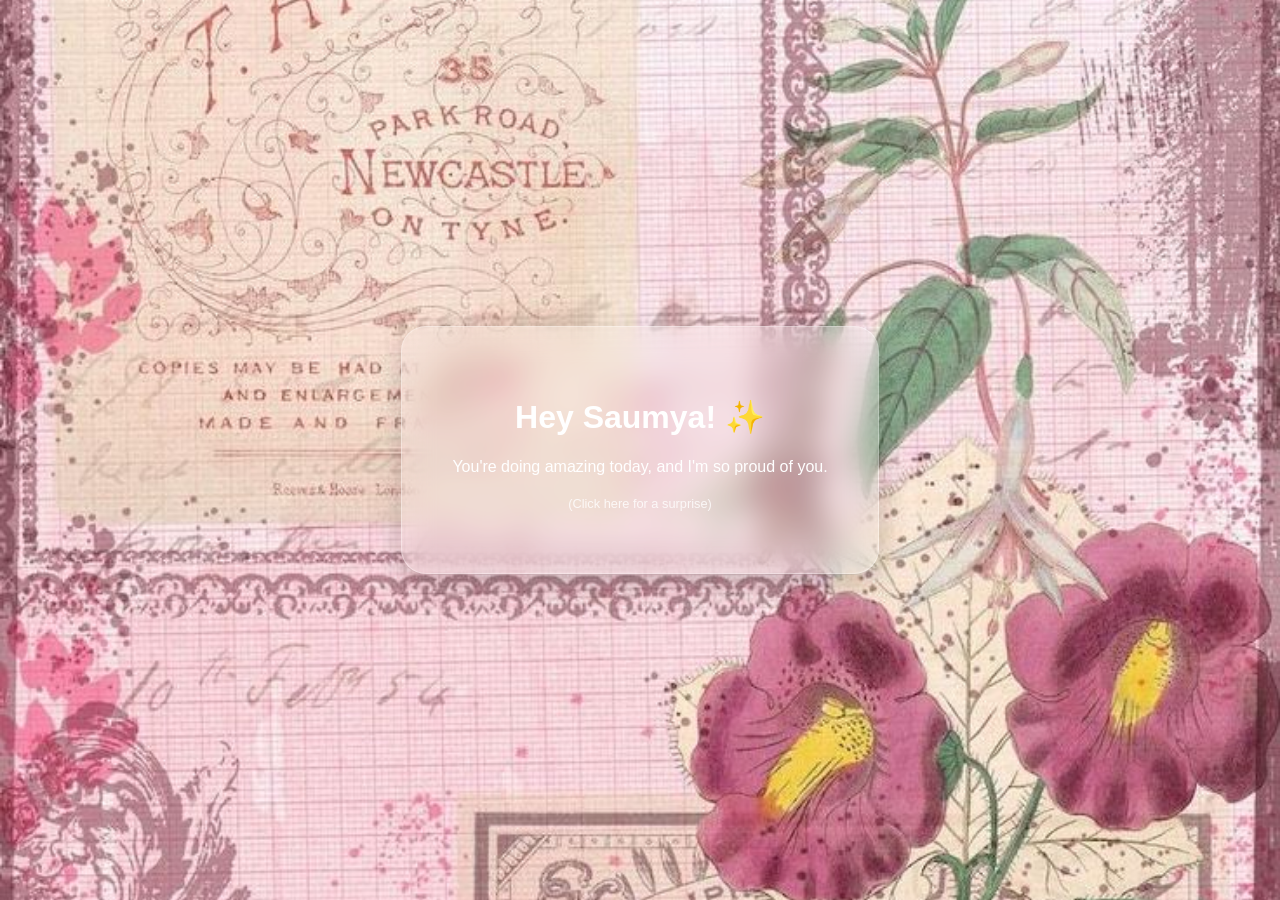
<file: index.html>
<!DOCTYPE html>
<html lang="en">
<head>
    <meta charset="UTF-8">
    <meta name="viewport" content="width=device-width, initial-scale=1.0">
    <title>A Special Note</title>
    <link rel="stylesheet" href="style.css">
</head>
<body style="background-image: url('background1.jpg');">
    <div class="glass-card" onclick="window.location.href='surprise.html'">
        <h1 class="fade-in">Hey Saumya! ✨</h1>
        <p class="fade-in">You're doing amazing today, and I'm so proud of you.</p>
        <p class="click-hint">(Click here for a surprise)</p>
    </div>
    <script src="script.js"></script>
</body>
</html>
</file>
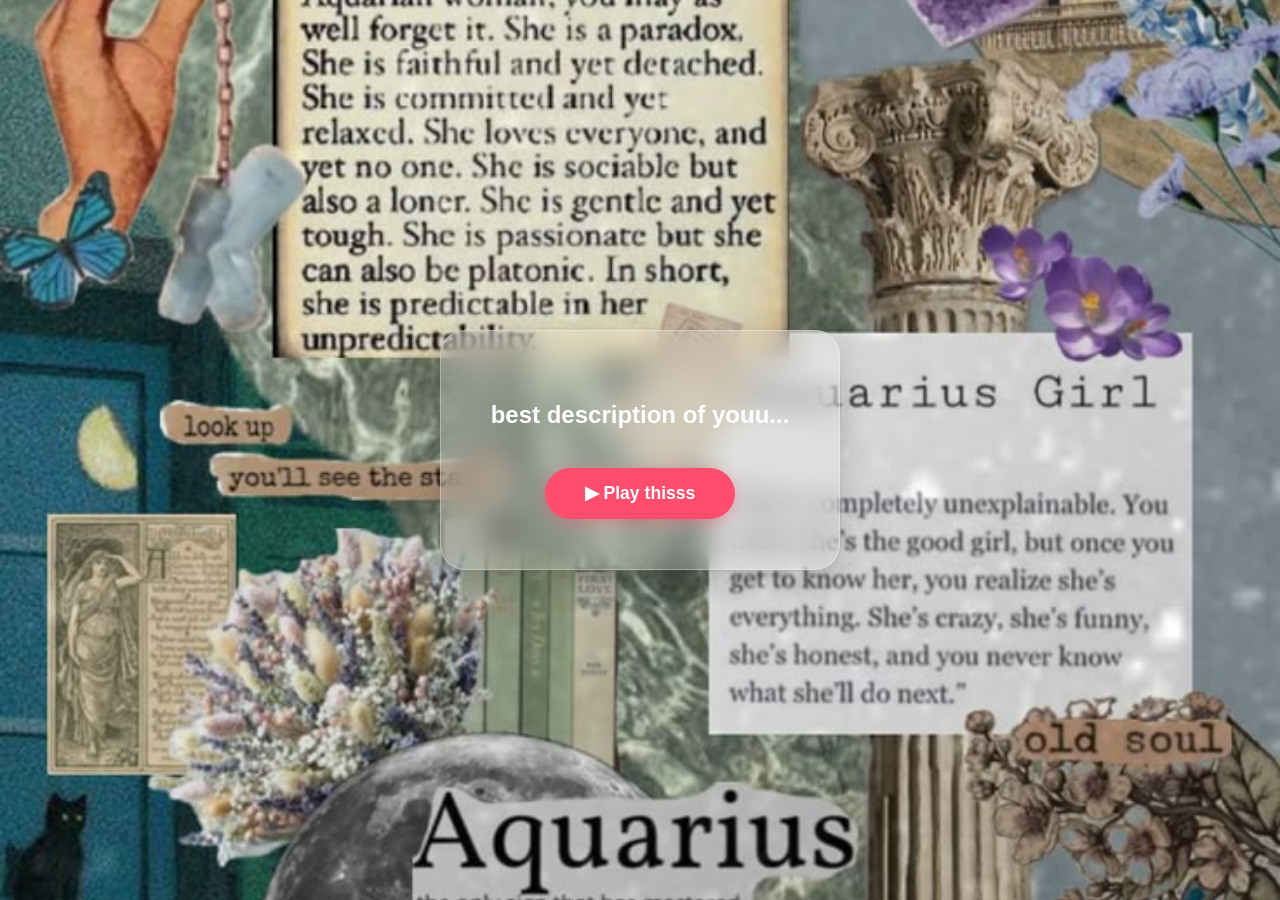
<file: surprise.html>
<!DOCTYPE html>
<html lang="en">
<head>
    <meta charset="UTF-8">
    <meta name="viewport" content="width=device-width, initial-scale=1.0">
    <title>For You ❤️</title>
    <link rel="stylesheet" href="style.css">
</head>
<body style="background-image: url('background2.jpg');">
    <div class="glass-card">
        <h2 class="fade-in">best description of youu...</h2>
        <button class="btn-primary fade-in" id="playBtn" onclick="playMusic()">▶ Play thisss</button>
        <audio id="myAudio" src="music.mp3"></audio>
    </div>
    <script src="script.js"></script>
</body>
</html>
</file>
<file: style.css>
body {
    margin: 0;
    height: 100vh;
    display: flex;
    justify-content: center;
    align-items: center;
    font-family: 'Poppins', sans-serif;
    background-color: #ffafbd; /* Fallback color if image fails */
    background-size: cover;
    background-position: center;
    background-repeat: no-repeat;
    overflow: hidden;
    transition: background-image 0.5s ease-in-out;
}

.glass-card {
    background: rgba(255, 255, 255, 0.2);
    backdrop-filter: blur(15px);
    -webkit-backdrop-filter: blur(15px);
    border: 1px solid rgba(255, 255, 255, 0.3);
    border-radius: 25px;
    padding: 50px;
    text-align: center;
    box-shadow: 0 10px 30px rgba(0, 0, 0, 0.2);
    color: white;
    cursor: pointer;
    transition: transform 0.4s ease;
    max-width: 400px;
}

.glass-card:hover { transform: scale(1.03); }

.btn-primary {
    margin-top: 20px;
    padding: 15px 40px;
    border-radius: 50px;
    border: none;
    background: #ff4d6d;
    color: white;
    font-size: 1.1rem;
    font-weight: bold;
    cursor: pointer;
    box-shadow: 0 4px 15px rgba(255, 77, 109, 0.4);
    transition: 0.3s;
}

.btn-primary:hover { 
    background: #ff758f;
    transform: translateY(-2px);
}

.fade-in { animation: fadeIn 2s ease-in; }

@keyframes fadeIn {
    from { opacity: 0; transform: translateY(10px); }
    to { opacity: 1; transform: translateY(0); }
}

.click-hint { font-size: 0.8rem; opacity: 0.8; margin-top: 20px; }
</file>
